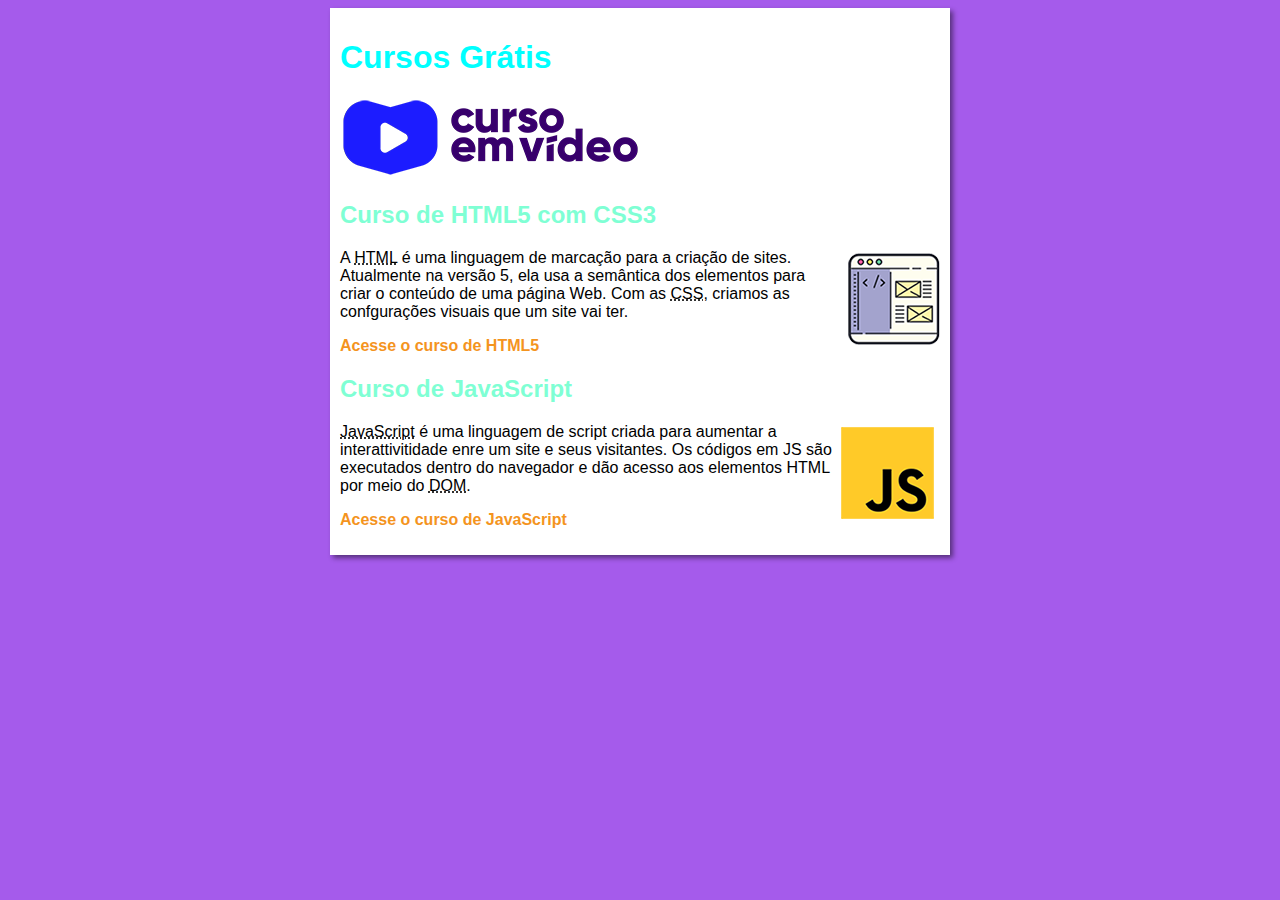
<file: index.html>
<!DOCTYPE html>
<html lang="pt-br">
<head>
    <meta charset="UTF-8">
    <meta http-equiv="X-UA-Compatible" content="IE=edge">
    <meta name="viewport" content="width=device-width, initial-scale=1.0">
    <title>Curso em Vídeo</title>
    <link rel="stylesheet" href="estilos/style.css">
</head>
<body>
    <main>
        <header>
            <h1>Cursos Grátis</h1>
            <img src="Images/curso-em-video-cor.png" alt="Curso em Vídeo">
        </header>
        <article>
            <h2>Curso de HTML5 com CSS3</h2>
            <img class="lado" src="Images/curso-html-css.png"alt="Curso HTML">
            <p>A <abbr title="HyperText Markup Language">HTML</abbr> é uma linguagem de marcação para a criação de sites. Atualmente na versão 5, ela usa a semântica dos elementos para criar o conteúdo de uma página Web. Com as <abbr title="Cascadind Style Sheets">CSS</abbr>, criamos as confgurações visuais que um site vai ter.</p>
            <p><a href="curso-html.html">Acesse o curso de HTML5</a></p>
        </article>
        <article>
            <h2>Curso de JavaScript</h2>
            <img class= "lado" src="Images/curso-javascript.png" alt="Curso JS">
            <p><abbr title="JavaScript">JavaScript</abbr> é uma linguagem de script criada para aumentar a interattivitidade enre um site e seus visitantes. Os códigos em JS são executados dentro do navegador e dão acesso aos elementos HTML por meio do <abbr title="Document Object Model">DOM</abbr>.</p>
            <p><a href="curso-js.html">Acesse o curso de JavaScript</a></p>
        </article>
    </main>
</body>
</html>
</file>
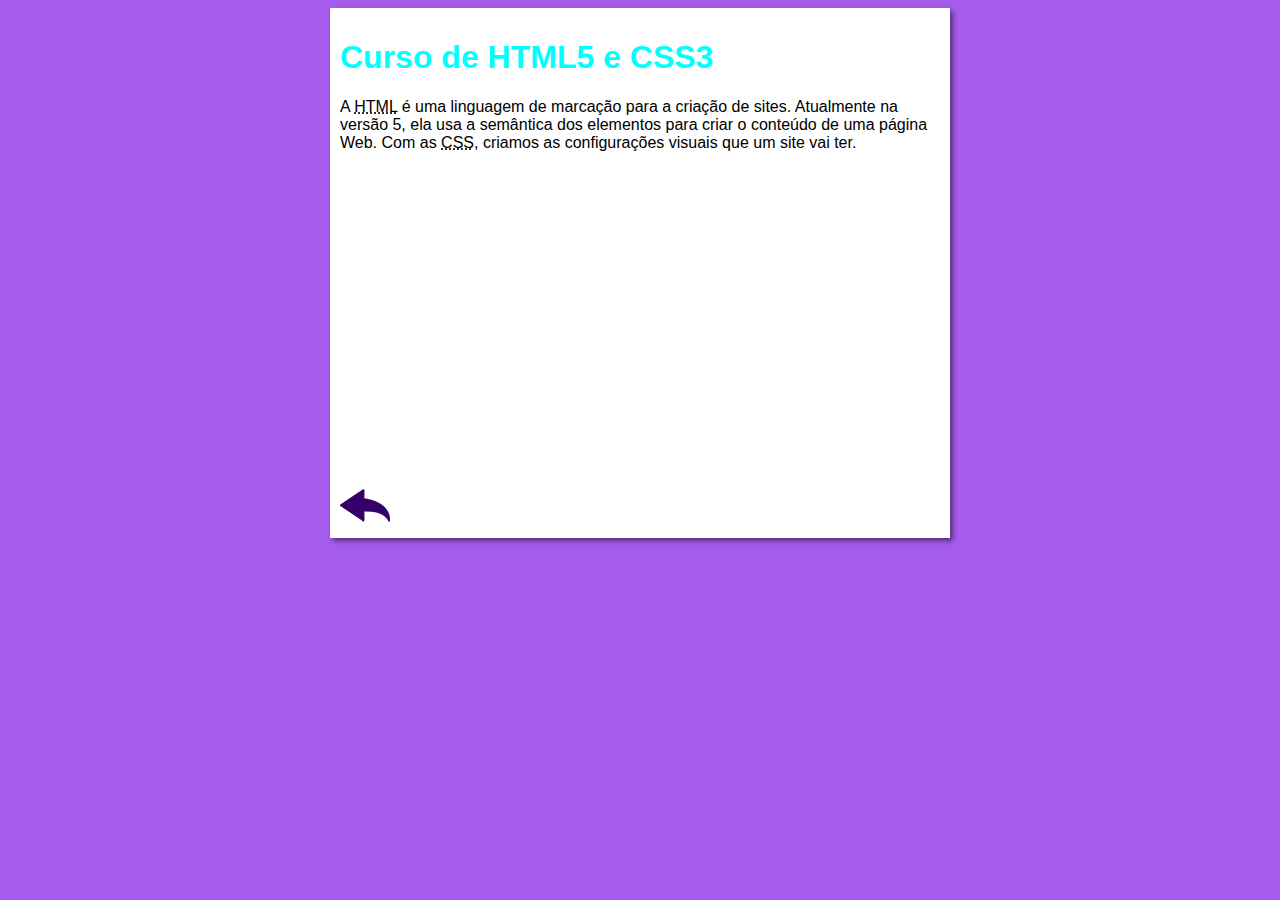
<file: curso-html.html>
<!DOCTYPE html>
<html lang="pt-br">
<head>
    <meta charset="UTF-8">
    <meta name="viewport" content="width=device-width, initial-scale=1.0">
    <title>Curso de HTML</title>
    <link rel="stylesheet" href="estilos/style.css">
</head>
<body>
    <main>
        <header>
            <h1>Curso de HTML5 e CSS3</h1>
        </header>
        <article>
            <p>A <abbr title="HyperText Markup Language">HTML</abbr> é uma linguagem de marcação para a criação de sites. Atualmente na versão 5, ela usa a semântica dos elementos para criar o conteúdo de uma página Web. Com as <abbr title="Cascading Style Sheets">CSS</abbr>, criamos as configurações visuais que um site vai ter.</p>

            <iframe width="560" height="315" src="https://www.youtube.com/embed/riSVzwlSnhw" frameborder="0" allow="accelerometer; autoplay; encrypted-media; gyroscope; picture-in-picture" allowfullscreen></iframe>

            <a href="index.html"><img src="Images/btn-back.png" alt="Voltar"></a>
            
        </article>
    </main>
</body>
</html>
</file>
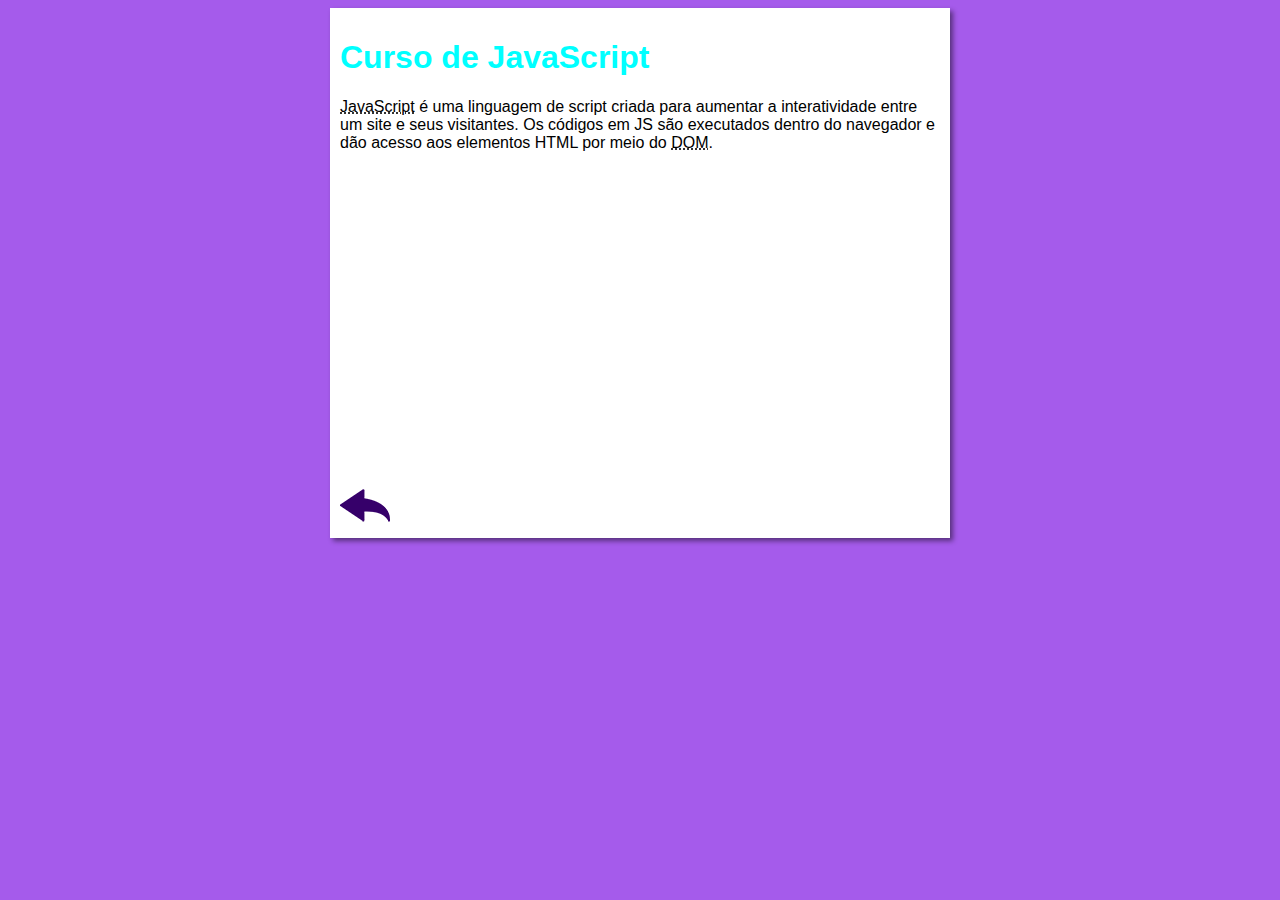
<file: curso-js.html>
<!DOCTYPE html>
<html lang="pt-br">
<head>
    <meta charset="UTF-8">
    <meta name="viewport" content="width=device-width, initial-scale=1.0">
    <title>Curso de JavaScript</title>
    <link rel="stylesheet" href="estilos/style.css">
</head>
<body>
    <main>
        <header>
            <h1>Curso de JavaScript</h1>
        </header>
        <article>
            <p><abbr title="JavaScript">JavaScript</abbr> é uma linguagem de script criada para aumentar a interatividade entre um site e seus visitantes. Os códigos em JS são executados dentro do navegador e dão acesso aos elementos HTML por meio do <abbr title="Document Object Model">DOM</abbr>.</p>

            <iframe width="560" height="315" src="https://www.youtube.com/embed/BXqUH86F-kA" frameborder="0" allow="accelerometer; autoplay; encrypted-media; gyroscope; picture-in-picture" allowfullscreen></iframe>

            <a href="index.html"><img src="Images/btn-back.png" alt="Voltar"></a>
        </article>
    </main>
</body>
</html>
</file>
<file: estilos/style.css>
* {
    font-family: Arial, Helvetica, sans-serif;
    font-size: 16px;
}

body {
    background-color: rgb(165, 91, 235);

}

main {
    background-color: white;
    width: 600px;
    margin: auto;
    padding: 10px;
    box-shadow: 3px 3px 5px rgba(0, 0, 0, 0.473);
}

h1 {
    font-size: 2em;
    color: aqua;
}

h2 {
    font-size: 1.5em;
    color: aquamarine;
}

img.lado {
    float: right;
}

a {
    text-decoration: none;
    font-weight: bold;
    color: rgb(244, 148, 30);
}

a:hover {
    text-decoration: underline;
    color: blue;
}
</file>
